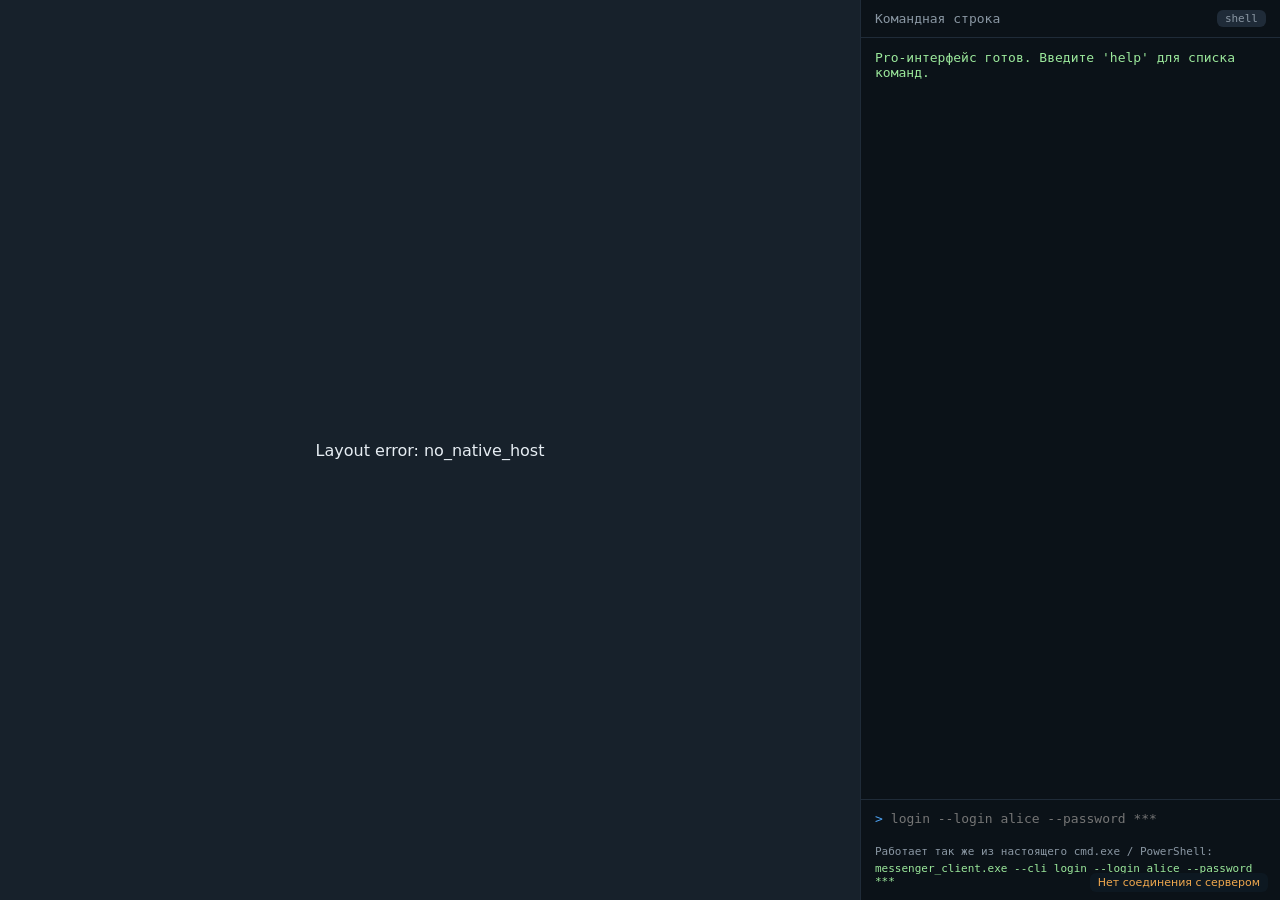
<file: ui/pro/index.html>
<!DOCTYPE html>
<html lang="ru">
<head>
  <meta charset="UTF-8" />
  <title>Mini Message — Pro</title>
  <link rel="stylesheet" href="../shared/base.css" />
  <link rel="stylesheet" href="../shared/chat-shell.css" />
  <link rel="stylesheet" href="style.css" />
</head>
<body class="pro">
  <div class="pro-layout">
    <div id="app"></div>

    <aside id="cliPanel" class="cli-panel">
      <div class="cli-header">
        <span>Командная строка</span>
        <span class="cli-shell-badge" id="cliShellBadge">cmd.exe</span>
      </div>
      <div class="cli-output" id="cliOutput"></div>
      <div class="cli-input-row">
        <span class="cli-prompt">&gt;</span>
        <input id="cliInput" type="text" placeholder="login --login alice --password ***" autocomplete="off" />
      </div>
      <p class="cli-hint">
        Работает так же из настоящего cmd.exe / PowerShell:
        <code>messenger_client.exe --cli login --login alice --password ***</code>
      </p>
    </aside>
  </div>

  <script src="../shared/bridge.js"></script>
  <script src="../shared/layout-renderer.js"></script>
  <script src="../shared/connection-indicator.js"></script>
  <script src="../shared/chat-shell.js"></script>
  <script src="../shared/settings-panel.js"></script>
  <script src="app.js"></script>
</body>
</html>
</file>
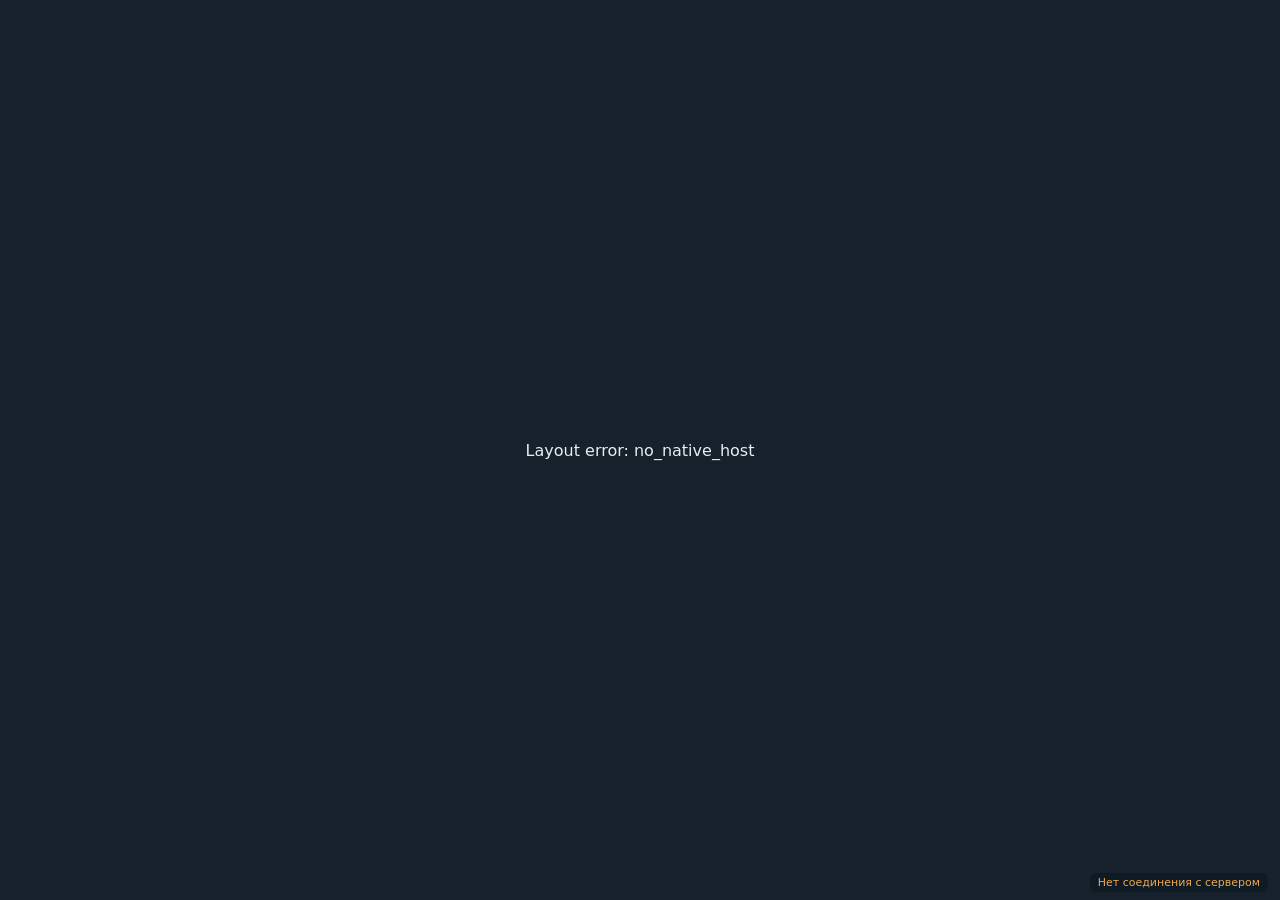
<file: ui/standard/index.html>
<!DOCTYPE html>
<html lang="ru">
<head>
  <meta charset="UTF-8" />
  <title>Mini Message</title>
  <link rel="stylesheet" href="../shared/base.css" />
  <link rel="stylesheet" href="../shared/chat-shell.css" />
  <link rel="stylesheet" href="style.css" />
</head>
<body>
  <div id="app"></div>

  <script src="../shared/bridge.js"></script>
  <script src="../shared/layout-renderer.js"></script>
  <script src="../shared/connection-indicator.js"></script>
  <script src="../shared/chat-shell.js"></script>
  <script src="../shared/settings-panel.js"></script>
  <script src="app.js"></script>
</body>
</html>
</file>
<file: ui/shared/base.css>
:root {
  --bg: #17212b;
  --bg-elevated: #1f2b38;
  --accent: #4ea4f5;
  --text: #e6edf3;
  --text-dim: #8a97a3;
  --danger: #f56c6c;
  --radius: 10px;
}

* { box-sizing: border-box; }

body {
  margin: 0;
  background: var(--bg);
  color: var(--text);
  font-family: "Segoe UI", system-ui, sans-serif;
  height: 100vh;
  display: flex;
  align-items: center;
  justify-content: center;
}

.auth-card {
  background: var(--bg-elevated);
  border-radius: var(--radius);
  padding: 32px 28px;
  width: 360px;
  display: flex;
  flex-direction: column;
  gap: 14px;
}

.auth-title { font-size: 22px; font-weight: 600; margin: 0; }
.auth-subtitle { font-size: 13px; color: var(--text-dim); margin: 0 0 6px; }

.field { display: flex; flex-direction: column; gap: 4px; }
.field label { font-size: 12px; color: var(--text-dim); }
.field input {
  background: #0f1a24;
  border: 1px solid #2b3a48;
  border-radius: 8px;
  padding: 10px 12px;
  color: var(--text);
  font-size: 14px;
}
.field input:focus { outline: none; border-color: var(--accent); }

button.variant-primary {
  background: var(--accent);
  border: none;
  color: #06131f;
  font-weight: 600;
  padding: 11px;
  border-radius: 8px;
  cursor: pointer;
  font-size: 14px;
}
button.variant-primary:hover { filter: brightness(1.08); }

a { color: var(--accent); font-size: 13px; text-decoration: none; text-align: center; }
a:hover { text-decoration: underline; }

.hidden { display: none !important; }

.interface-toggle {
  display: flex;
  gap: 8px;
  margin-bottom: 4px;
}
.interface-toggle a {
  flex: 1;
  text-align: center;
  background: #0f1a24;
  border: 1px solid #2b3a48;
  border-radius: 8px;
  padding: 8px 6px;
  font-size: 12px;
  text-decoration: none;
}
.interface-toggle a:hover { border-color: var(--accent); text-decoration: none; }

.captcha-box {
  border: 1px dashed #2b3a48;
  border-radius: 8px;
  padding: 12px;
  display: flex;
  align-items: center;
  gap: 10px;
  font-size: 13px;
}
.captcha-box.captcha-loading { color: var(--text-dim); }
.captcha-question { font-weight: 600; white-space: nowrap; }
.captcha-answer {
  flex: 1;
  background: #0f1a24;
  border: 1px solid #2b3a48;
  border-radius: 6px;
  padding: 7px 10px;
  color: var(--text);
  font-size: 13px;
  min-width: 0;
}
.captcha-error { color: var(--danger); flex: 1; }
.captcha-retry {
  background: #2b3a48;
  border: none;
  color: var(--text);
  padding: 6px 10px;
  border-radius: 6px;
  cursor: pointer;
  font-size: 12px;
  white-space: nowrap;
}
.captcha-retry:hover { filter: brightness(1.15); }

.connection-indicator {
  position: fixed;
  bottom: 8px;
  right: 12px;
  font-size: 11px;
  color: #f0a84e;
  background: rgba(15, 26, 36, 0.85);
  padding: 3px 8px;
  border-radius: 6px;
  pointer-events: none;
  z-index: 9999;
}

.toast-error {
  background: rgba(245, 108, 108, 0.15);
  border: 1px solid var(--danger);
  color: var(--danger);
  padding: 8px 10px;
  border-radius: 8px;
  font-size: 13px;
}
</file>
<file: ui/shared/chat-shell.css>
.chat-shell {
  display: flex;
  width: 100%;
  height: 100vh;
  color: var(--text);
}

.chat-sidebar {
  width: 300px;
  flex-shrink: 0;
  background: var(--bg-elevated);
  border-right: 1px solid #2b3a48;
  display: flex;
  flex-direction: column;
}

.chat-sidebar-header {
  display: flex;
  align-items: center;
  justify-content: space-between;
  padding: 14px 16px;
  border-bottom: 1px solid #2b3a48;
  font-weight: 600;
}

.icon-btn {
  background: var(--accent);
  border: none;
  color: #06131f;
  width: 26px;
  height: 26px;
  border-radius: 6px;
  font-size: 16px;
  line-height: 1;
  cursor: pointer;
}
.icon-btn:hover { filter: brightness(1.1); }
.chat-sidebar-actions { display: flex; gap: 6px; }

.chat-list { flex: 1; overflow-y: auto; }
.chat-list-empty, .chat-list-error {
  padding: 16px;
  font-size: 13px;
  color: var(--text-dim);
}
.chat-list-error { color: var(--danger); }

.chat-item {
  display: flex;
  gap: 10px;
  padding: 10px 14px;
  cursor: pointer;
  border-bottom: 1px solid rgba(43, 58, 72, 0.4);
}
.chat-item:hover { background: rgba(78, 164, 245, 0.08); }
.chat-item.active { background: rgba(78, 164, 245, 0.18); }

.chat-item-icon { font-size: 20px; line-height: 1; }
.chat-item-body { min-width: 0; flex: 1; }
.chat-item-name { font-weight: 600; font-size: 14px; }
.chat-item-preview {
  font-size: 12px;
  color: var(--text-dim);
  white-space: nowrap;
  overflow: hidden;
  text-overflow: ellipsis;
}

.chat-main {
  flex: 1;
  display: flex;
  flex-direction: column;
  min-width: 0;
}

.chat-empty {
  margin: auto;
  color: var(--text-dim);
  font-size: 14px;
}

.chat-header {
  display: flex;
  align-items: center;
  gap: 10px;
  padding: 14px 18px;
  border-bottom: 1px solid #2b3a48;
  font-weight: 600;
}

.chat-messages {
  flex: 1;
  overflow-y: auto;
  padding: 16px;
  display: flex;
  flex-direction: column;
  gap: 8px;
}

.chat-bubble {
  max-width: 60%;
  background: var(--bg-elevated);
  border-radius: 10px;
  padding: 8px 12px;
  align-self: flex-start;
}
.chat-bubble.mine {
  align-self: flex-end;
  background: #244a68;
}
.chat-bubble-author { font-size: 11px; color: var(--text-dim); margin-bottom: 2px; }
.chat-bubble-text { font-size: 14px; white-space: pre-wrap; word-break: break-word; }
.chat-bubble-time { font-size: 10px; color: var(--text-dim); margin-top: 4px; text-align: right; }

.chat-input-row {
  display: flex;
  gap: 10px;
  padding: 12px 16px;
  border-top: 1px solid #2b3a48;
}
.chat-input-row input {
  flex: 1;
  background: #0f1a24;
  border: 1px solid #2b3a48;
  border-radius: 8px;
  padding: 10px 12px;
  color: var(--text);
  font-size: 14px;
}
.chat-input-row input:focus { outline: none; border-color: var(--accent); }
.chat-input-row button {
  background: var(--accent);
  border: none;
  color: #06131f;
  font-weight: 600;
  padding: 0 16px;
  border-radius: 8px;
  cursor: pointer;
}

/* --- Settings screen ----------------------------------------------- */

.settings-shell {
  width: 100%;
  max-width: 640px;
  margin: 0 auto;
  height: 100vh;
  overflow-y: auto;
  padding-bottom: 40px;
}

.settings-header {
  display: flex;
  align-items: center;
  gap: 12px;
  padding: 16px 20px;
  border-bottom: 1px solid #2b3a48;
  position: sticky;
  top: 0;
  background: var(--bg);
  z-index: 1;
}
.settings-title { font-size: 18px; font-weight: 600; }

.settings-body { padding: 8px 20px; }

.settings-section {
  background: var(--bg-elevated);
  border-radius: 10px;
  padding: 16px 18px;
  margin: 16px 0;
}
.settings-section h3 { margin: 0 0 10px; font-size: 15px; }

.settings-row {
  display: flex;
  align-items: center;
  justify-content: space-between;
  padding: 6px 0;
  font-size: 14px;
}
.settings-row-label { color: var(--text-dim); }
.settings-row-value { font-weight: 500; }

.settings-interface-buttons { display: flex; gap: 8px; }

.settings-desc {
  font-size: 13px;
  color: var(--text-dim);
  line-height: 1.5;
  margin: 0 0 12px;
}

.settings-purchase-row { margin-bottom: 10px; }

button.variant-secondary {
  background: #2b3a48;
  border: none;
  color: var(--text);
  padding: 8px 14px;
  border-radius: 8px;
  cursor: pointer;
  font-size: 13px;
}
button.variant-secondary:hover { filter: brightness(1.15); }

.settings-purchase-row button.variant-primary {
  background: var(--accent);
  border: none;
  color: #06131f;
  font-weight: 600;
  padding: 10px 18px;
  border-radius: 8px;
  font-size: 13px;
}
.settings-purchase-row button.variant-primary:disabled {
  background: #3a4a58;
  color: #8a97a3;
  cursor: not-allowed;
}

.legal-notice {
  font-size: 11px;
  line-height: 1.5;
  color: var(--text-dim);
  background: rgba(240, 168, 78, 0.08);
  border: 1px solid rgba(240, 168, 78, 0.3);
  border-radius: 6px;
  padding: 8px 10px;
  margin: 0;
}
</file>
<file: ui/pro/style.css>
body.pro {
  display: block;
  align-items: unset;
  justify-content: unset;
}

.pro-layout {
  display: flex;
  height: 100vh;
}

.pro-layout #app {
  flex: 1;
  display: flex;
  align-items: center;
  justify-content: center;
}

.cli-panel {
  width: 420px;
  background: #0b1218;
  border-left: 1px solid #1f2b38;
  display: flex;
  flex-direction: column;
  font-family: "Cascadia Code", "Consolas", monospace;
  font-size: 13px;
}

.cli-header {
  display: flex;
  justify-content: space-between;
  align-items: center;
  padding: 10px 14px;
  border-bottom: 1px solid #1f2b38;
  color: var(--text-dim);
}

.cli-shell-badge {
  background: #1f2b38;
  padding: 2px 8px;
  border-radius: 6px;
  font-size: 11px;
}

.cli-output {
  flex: 1;
  padding: 12px 14px;
  overflow-y: auto;
  white-space: pre-wrap;
  color: #9be89b;
}

.cli-output .cli-line-cmd { color: var(--accent); }
.cli-output .cli-line-err { color: var(--danger); }

.cli-input-row {
  display: flex;
  align-items: center;
  gap: 6px;
  padding: 10px 14px;
  border-top: 1px solid #1f2b38;
}
.cli-prompt { color: var(--accent); }
.cli-input-row input {
  flex: 1;
  background: transparent;
  border: none;
  color: var(--text);
  font-family: inherit;
  font-size: 13px;
}
.cli-input-row input:focus { outline: none; }

.cli-hint {
  padding: 8px 14px 12px;
  color: var(--text-dim);
  font-size: 11px;
  margin: 0;
}
.cli-hint code {
  display: block;
  margin-top: 4px;
  color: #9be89b;
}
</file>
<file: ui/standard/style.css>
/* Standard (Telegram-like) interface specific overrides go here.
   Auth screens use ui/shared/base.css; chat list / chat window / settings
   screens (next phase) will add their own rules in this file so the
   look stays "1-в-1 как в Telegram" without touching Pro's stylesheet. */

.toast-ok {
  background: rgba(63, 191, 107, 0.15);
  border: 1px solid #3fbf6b;
  color: #3fbf6b;
  padding: 8px 10px;
  border-radius: 8px;
  font-size: 13px;
  margin: 0;
}
</file>
